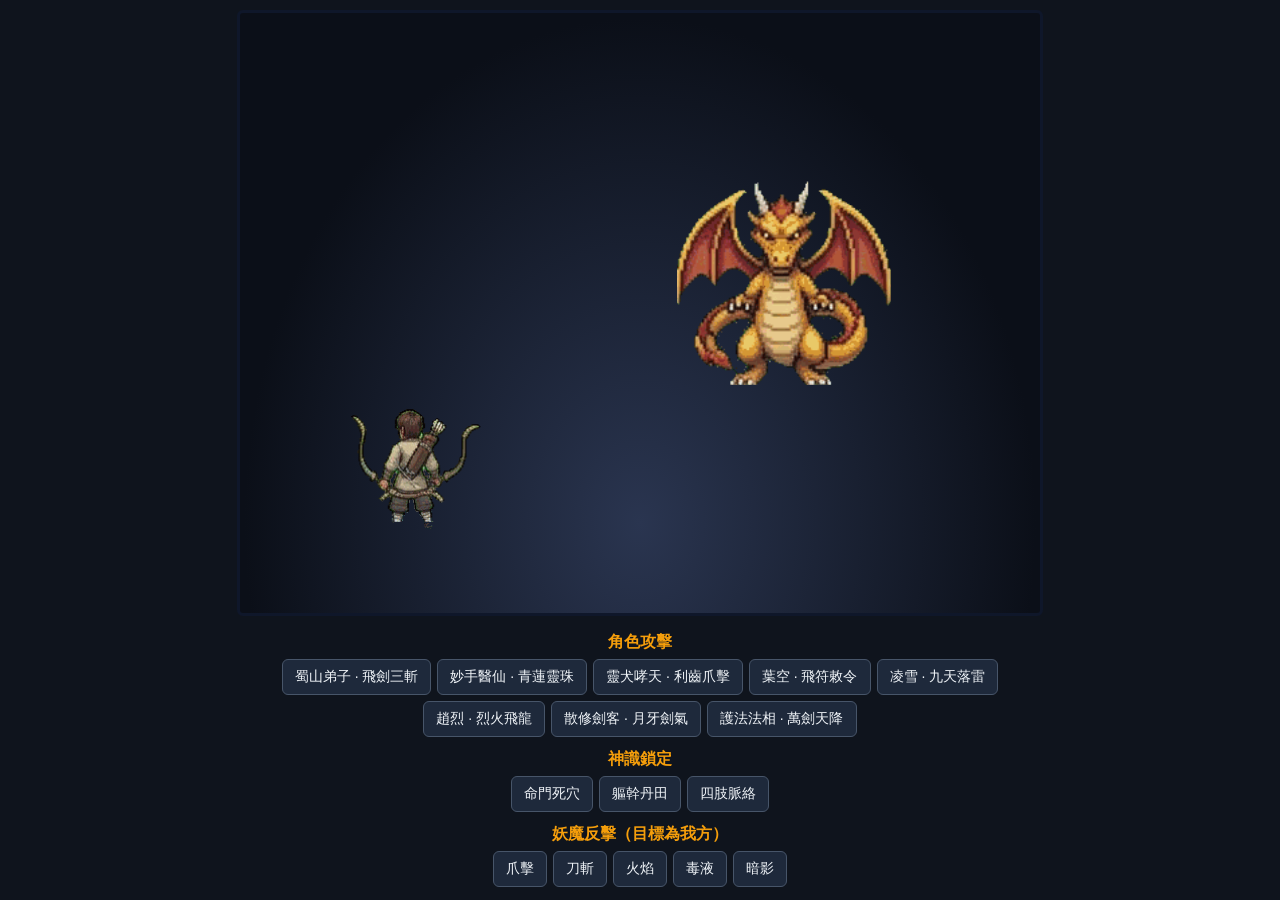
<file: fx-preview.html>
<!DOCTYPE html>
<html lang="zh-Hant">
<head>
<meta charset="utf-8">
<meta name="viewport" content="width=device-width,initial-scale=1">
<title>仙途 · Canvas 特效預覽</title>
<style>
body{margin:0;background:#0f141d;color:#f1f5f9;font-family:system-ui,"Noto Sans TC",sans-serif;display:flex;flex-direction:column;align-items:center;gap:10px;padding:10px}
#stage{position:relative;width:min(100%,800px);aspect-ratio:4/3;background:radial-gradient(ellipse at 50% 85%,#2a3550,#0b0f18 70%);border:3px solid #0f172a;border-radius:6px;overflow:hidden}
#stage canvas{position:absolute;inset:0;width:100%;height:100%}
#bar{display:flex;flex-wrap:wrap;gap:6px;justify-content:center;max-width:800px}
button{background:#1e293b;color:#f1f5f9;border:1px solid #475569;border-radius:6px;padding:8px 12px;font-size:14px;cursor:pointer}
button:hover{border-color:#f59e0b}
h4{margin:6px 0 0;color:#f59e0b;width:100%;text-align:center}
</style>
</head>
<body>
<div id="stage"><canvas id="bg"></canvas><canvas id="fx"></canvas></div>
<div id="bar"></div>
<script src="js/sprite-map.js"></script>
<script src="js/fx-lib.js"></script>
<script>
/* 預覽用：直接以 sprite-map 座標裁切精靈圖（精靈圖已去背），無需 3D */
const IMGS={};
const load=k=>new Promise(r=>{const i=new Image();i.onload=()=>r(IMGS[k]=i);i.onerror=()=>r(null);i.src=SHEET_SRC(k)});
const CH=[['sword','蜀山弟子 · 飛劍三斬','b:🧑\u200d🔧'],['heal','妙手醫仙 · 青蓮靈珠','b:🧑\u200d⚕'],['dog','靈犬哮天 · 利齒爪擊','b:🐕'],
 ['talisman','葉空 · 飛符敕令','b:🧔'],['thunder','凌雪 · 九天落雷','b:👩'],['dragonfire','趙烈 · 烈火飛龍','b:💂'],['swordqi','散修劍客 · 月牙劍氣','b:🕵'],['fa','護法法相 · 萬劍天降','b:🤖']];
const VT=[['v0','命門死穴'],['v1','軀幹丹田'],['v2','四肢脈絡']],EN=[['e_claw','爪擊'],['e_slash','刀斬'],['e_fire','火焰'],['e_poison','毒液'],['e_dark','暗影']];
const bg=document.getElementById('bg'),stage=document.getElementById('stage'),fx=FXLib.create(document.getElementById('fx'));
let me='b:🧔',foe='m:龍';
function draw(){const w=stage.clientWidth,h=stage.clientHeight,d=devicePixelRatio||1;bg.width=w*d;bg.height=h*d;const g=bg.getContext('2d');g.scale(d,d);
 const put=(k,x,y,H)=>{const r=SP[k],im=r&&IMGS[r[0]];if(!im)return;const s=H/r[4];g.drawImage(im,r[1],r[2],r[3],r[4],x-r[3]*s/2,y-H,r[3]*s,H)};
 put(foe,w*.68,h*.62,h*.34);put(me,w*.22,h*.86,h*.2)}
const pos=()=>({A:()=>[stage.clientWidth*.22,stage.clientHeight*.74],B:()=>[stage.clientWidth*.68,stage.clientHeight*.45]});
const bar=document.getElementById('bar'),add=(t,fn,cls)=>{if(t&&!cls){const h=document.createElement('h4');h.textContent=t;bar.appendChild(h);return}const b=document.createElement('button');b.textContent=t;b.onclick=fn;bar.appendChild(b)};
function sect(t){const h=document.createElement('h4');h.textContent=t;bar.appendChild(h)}
sect('角色攻擊');CH.forEach(([k,n,sp])=>add(n,()=>{me=sp;draw();fx.play(k,{...pos(),hit:k=='sword'||k=='dog'?190:k=='dragonfire'?420:k=='swordqi'||k=='talisman'?390:810,i:0,last:true})},1));
sect('神識鎖定');VT.forEach(([k,n])=>add(n,()=>fx.play(k,{A:pos().B,B:pos().B,hit:0}),1));
sect('妖魔反擊（目標為我方）');EN.forEach(([k,n])=>add(n,()=>fx.play(k,{A:pos().B,B:pos().A,hit:220}),1));
Promise.all(['zen','zen2','zen3'].map(load)).then(draw);addEventListener('resize',draw);
</script>
</body>
</html>
</file>
